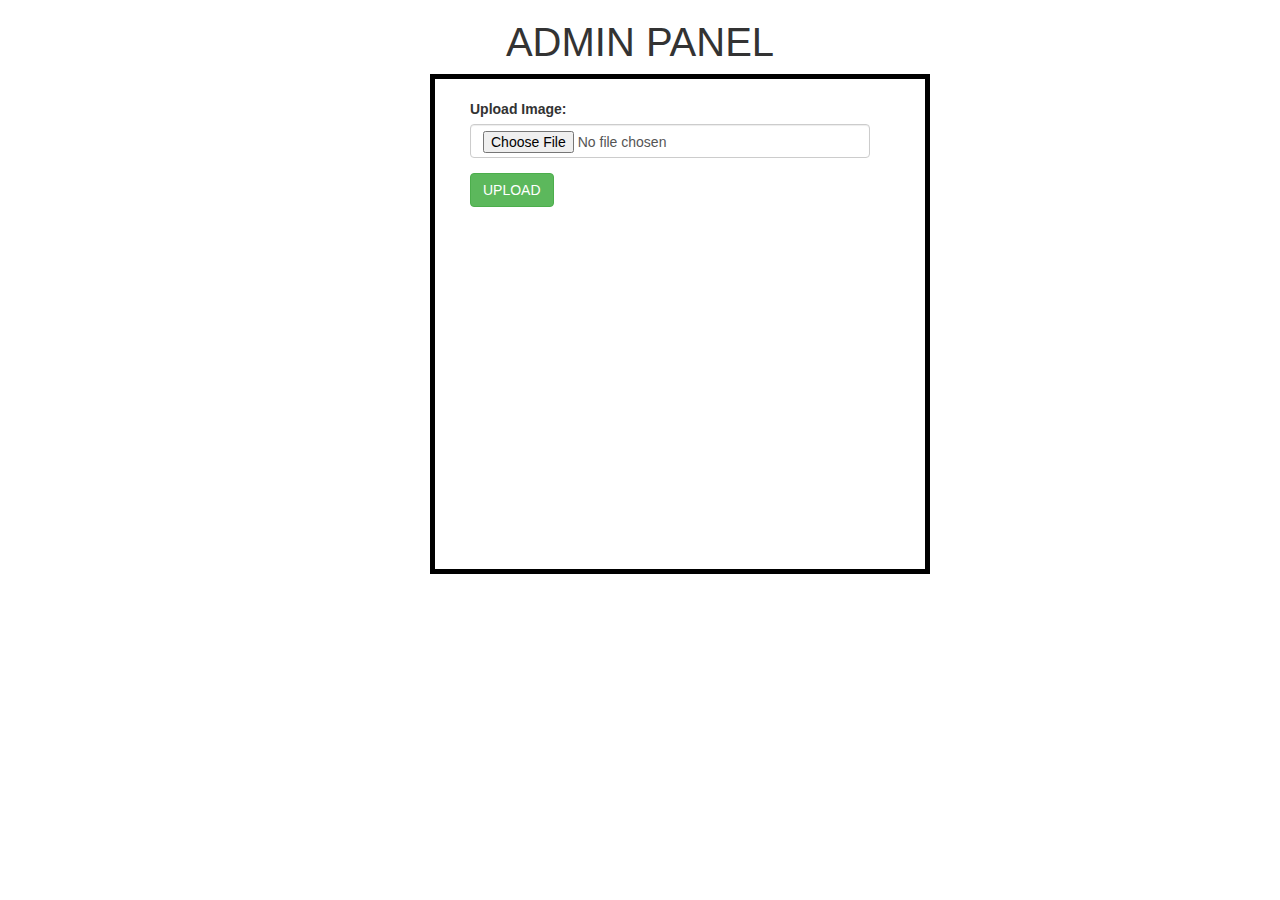
<file: admin.html>
<!DOCTYPE html>
<html lang="en">
<head>
    <meta name="viewport" content="width=width-device initial-scale=1">
    <meta charset="utf-8">
    <link rel="stylesheet" href="https://maxcdn.bootstrapcdn.com/bootstrap/3.3.7/css/bootstrap.min.css">
    <script src="https://ajax.googleapis.com/ajax/libs/jquery/3.2.0/jquery.min.js"></script>
    <script src="https://maxcdn.bootstrapcdn.com/bootstrap/3.3.7/js/bootstrap.min.js"></script>
    <script>
    function getFile(filePath) {
        return filePath.substr(filePath.lastIndexOf('\\') + 1).split('.')[0];
    }


    </script>
    <style>
    @media(max-width: 600px)
        {
            .mh
            {
                font-size: 20px;
            }
            .con
            {
                width: 200px; height: 300px; padding: 2px;  margin-left: 80px;
            }
            #in
            {
                width: 150px;
            }
        }
        
        @media(min-width: 487px)
        {
          .mh
            {
                font-size: 40px;
            }    
            .con
            {
                padding: 20px;
                width: 500px; height: 500px;   margin-left: 430px;
            }
            #in
            {
                width: 400px;
            }
        }

    </style>
</head>
<body>
    <h1 style="text-align: center;" class="mh">ADMIN PANEL</h1>
    
    <div style=" display: block; border: 5px solid black; " class="con">
         <div class="container">
        
 <form action="upload.php" style="" method="post" enctype="multipart/form-data">
  <div class="form-group">
    <label>Upload Image:</label>
    <input type="file" name="fileToUpload" accept="image/*" class="form-control" id="in" >
  </div> 
  <button type="submit" class="btn btn-success">UPLOAD</button>  
   <div style="width: 200; height: 200px; background-size: cover;" id="ads">
    </div>
</form>
        </div>
    </div>
</body>
</html>
</file>
